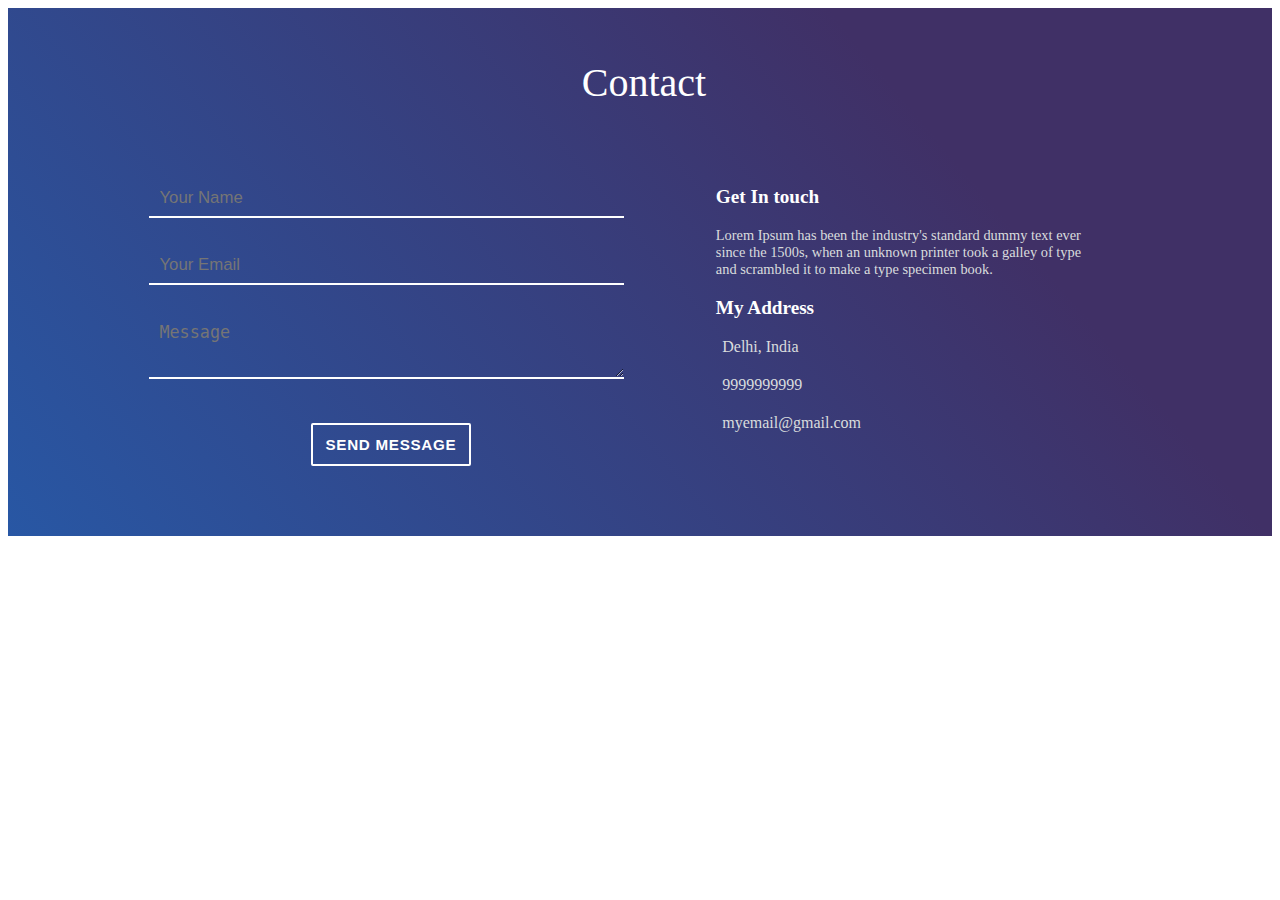
<file: resume project/practice.html>
<!DOCTYPE html>
<html lang="en">

<head>
    <meta charset="UTF-8">
    <meta http-equiv="X-UA-Compatible" content="IE=edge">
    <meta name="viewport" content="width=device-width, initial-scale=1.0">
    <link rel="stylesheet" href="practice.css" class="rel">
    <link rel="stylesheet" href="https://use.fontawesome.com/releases/v5.5.0/css/all.css" integrity="sha384-B4dIYHKNBt8Bc12p+WXckhzcICo0wtJAoU8YZTY5qE0Id1GSseTk6S+L3BlXeVIU" crossorigin="anonymous">
    <title>Document</title>
</head>

<body>
    <section id="contact">
        <div class="contact-form">
            <h1 class="section-heading mb50px">
                <span>  <i class="far fa-address-card"></i>  </span>
                <span>  Contact  </span>
            </h1>
            <div id="contact-container">
                <div id="contact-form-container">


                    <form id="contact-form">
                        <input id="input-name" name="name" type="text" placeholder="Your Name">
                        <input id="input-email" name="input-email" type="text" required placeholder="Your Email">
                        <textarea id="input-message" name="input-message" rows="2" cols=40 placeholder="Message"></textarea>
                        <button class="sub-btn" type="submit">SEND MESSAGE</button>
                    </form>
                </div>


                <div id="my-details-container">

                    <h3> Get In touch </h3>
                    <p> Lorem Ipsum has been the industry's standard dummy text ever since the 1500s, when an unknown printer took a galley of type and scrambled it to make a type specimen book. </p>
                    <h3> My Address </h3>
                    <div class="my-details-info-container">
                        <i class="fas fa-map-marker-alt"></i>
                        <span>Delhi, India</span>
                    </div>
                    <div class="my-details-info-container">
                        <i class="fas fa-mobile-alt"></i>
                        <span>9999999999</span>
                    </div>
                    <div class="my-details-info-container">
                        <i class="far fa-envelope"></i>
                        <span>myemail@gmail.com</span>
                    </div>
                </div>
            </div>

        </div>
        </div>
        </div>

        <div class="text-center social-icons">

            <ul class="horizontal-list">

                <li>
                    <a href="https://www.linkedin.com/in/manisha-khattar-b5663641/">
                        <i class="fab fa-linkedin-in"></i>
                    </a>
                </li>
                <li>
                    <a href="https://stackoverflow.com/users/5608414/manisha?tab=profile" target="_blank">
                        <i class="fab fa-stack-overflow"></i>
                    </a>
                </li>

                <li>
                    <a href="https://plus.google.com/u/0/103030702784925512939" target="_blank">
                        <i class="fab fa-google-plus-g"></i>
                    </a>
                </li>

                <li>
                    <a href="https://www.facebook.com/manishakhattar54">
                        <i class="fab fa-facebook-f"></i>
                    </a>
                </li>

                <li>
                    <a href="https://www.quora.com/profile/Manisha-Khattar" target="_blank">
                        <i class="fab fa-quora"></i>
                    </a>
                </li>
            </ul>





        </div>



    </section>





</body>

</html>
</file>
<file: resume project/practice.css>
#contact {
    background-color: #0abcf9;
    background-image: linear-gradient(50deg, #2857a4 0%, #403066 74%);
    color: white;
    padding-bottom: 40px;
}

section {
    display: flex;
    flex-direction: column;
    align-items: center;
}

.mb50px {
    margin-bottom: 50px;
}

.section-heading {
    width: auto;
    padding: 20px 10px 10px;
    font-weight: 400;
    /* margin-left: auto; */
    text-align: center;
}

.section-heading span {
    font-size: 40px;
    color: #2857a4;
    display: inline-block;
    padding-top: 10px;
    margin-right: 0.5rem;
}

#contact h1,
#contact h1 span {
    color: white;
}

#contact-form {
    margin-left: 20%;
}

#contact-container {
    display: flex;
}

#my-details-container {
    width: 30%;
    margin-left: 6%;
}

#my-details-container h3 {
    color: white;
    font-weight: 550;
    font-size: 1.2rem;
}

#contact-form-container {
    width: 50%;
}

#my-details-container p {
    color: #d9dcdd;
    font-size: 0.9rem;
}

.my-details-info-container {
    margin-bottom: 20px;
    color: #d9dcdd;
    font-size: 1rem;
}

.my-details-info-container span {
    margin-left: 0.4rem;
}

.my-details-info-container i {
    color: white;
}

.my-details-icon {
    width: 1rem;
    height: 1rem;
    vertical-align: bottom;
    margin-right: 0.5rem;
}

#contact-form input,
textarea {
    max-width: 90%;
    margin: 15px;
    padding: 4px 10px;
    border: 0px solid transparent;
    border-bottom: 2px solid white;
    color: #d9dcdd;
    background: transparent;
    width: 90%;
    line-height: 1.6;
    font-size: 1.05rem;
}

#contact-form button[type="submit"] {
    background: transparent;
    font-size: 0.95rem;
    border: 2px solid white;
    margin-top: 5%;
    margin-left: 35%;
    border-radius: 2px;
    color: white;
    font-family: sans-serif;
    font-weight: 700;
    letter-spacing: 0.046875em;
    line-height: 1;
    padding: 0.8em 0.8em 0.78em;
    text-transform: uppercase;
}

#contact-form button:hover {
    background: white;
    color: #13386fe0;
}

#contact .social-icons li a i {
    font-size: 1.2rem;
    margin: 40px 10px 10px;
    padding: 10px 14px 20px 10px;
}

input:focus,
select:focus,
textarea:focus,
button:focus {
    outline: none;
}

.horizontal-list {
    list-style: none;
    padding-left: 0px;
    margin: 0px;
}

.horizontal-list li {
    display: inline-block;
    margin: 0px 8px 8px 0px;
    font-weight: 100;
    font-size: 0.9rem;
}

.horizontal-list li a {
    color: white;
    text-decoration: none;
}

.text-center {
    text-align: center;
}

.horizontal-list li a {
    transition: color 0.5s, border-bottom 4s;
}

.horizontal-list li a:hover {
    color: lightgrey;
    border-bottom: 1px solid black;
}

.horizontal-lis li a i:hover {
    box-shadow: 0px 0px 6px 4px rgba(230, 196, 196, 0.3);
}

.mb-blue {
    background-color: #2857a4;
}
</file>
